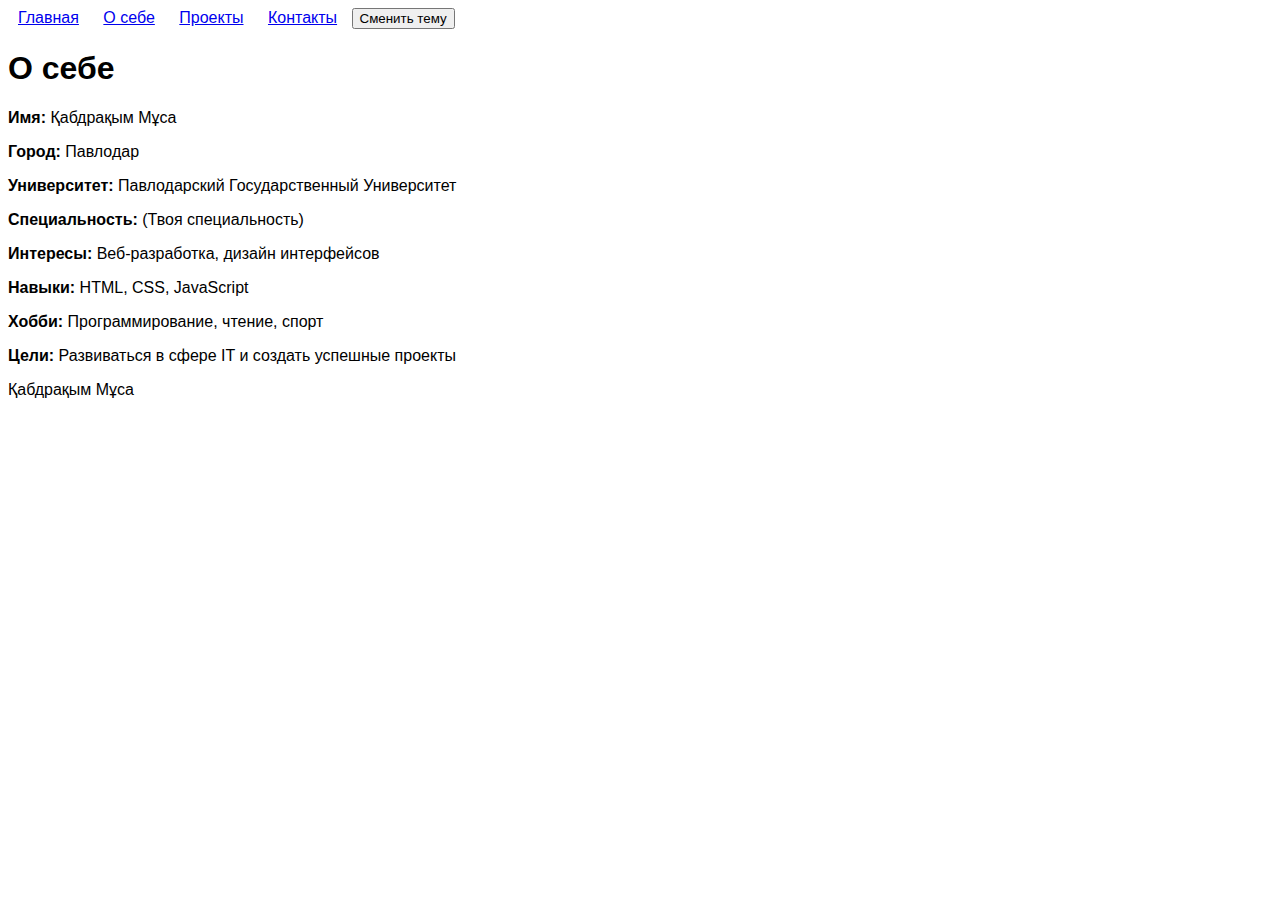
<file: about.html>
<!DOCTYPE html>
<html lang="ru">
<head>
    <meta charset="UTF-8">
    <meta name="viewport" content="width=device-width, initial-scale=1.0">
    <title>О себе</title>
    <link rel="stylesheet" href="style.css">
</head>
<body>
    <header>
        <nav>
            <a href="index.html">Главная</a>
            <a href="about.html">О себе</a>
            <a href="projects.html">Проекты</a>
            <a href="contact.html">Контакты</a>
            <button id="theme-toggle">Сменить тему</button>
        </nav>
    </header>
    <main>
        <section>
            <h1>О себе</h1>
            <p><strong>Имя:</strong> Қабдрақым Мұса</p>
            <p><strong>Город:</strong> Павлодар</p>
            <p><strong>Университет:</strong> Павлодарский Государственный Университет</p>
            <p><strong>Специальность:</strong> (Твоя специальность)</p>
            <p><strong>Интересы:</strong> Веб-разработка, дизайн интерфейсов</p>
            <p><strong>Навыки:</strong> HTML, CSS, JavaScript</p>
            <p><strong>Хобби:</strong> Программирование, чтение, спорт</p>
            <p><strong>Цели:</strong> Развиваться в сфере IT и создать успешные проекты</p>
        </section>
    </main>
    <footer>
        <p> Қабдрақым Мұса</p>
    </footer>
    <script src="script.js"></script>
</body>
</html>
</file>
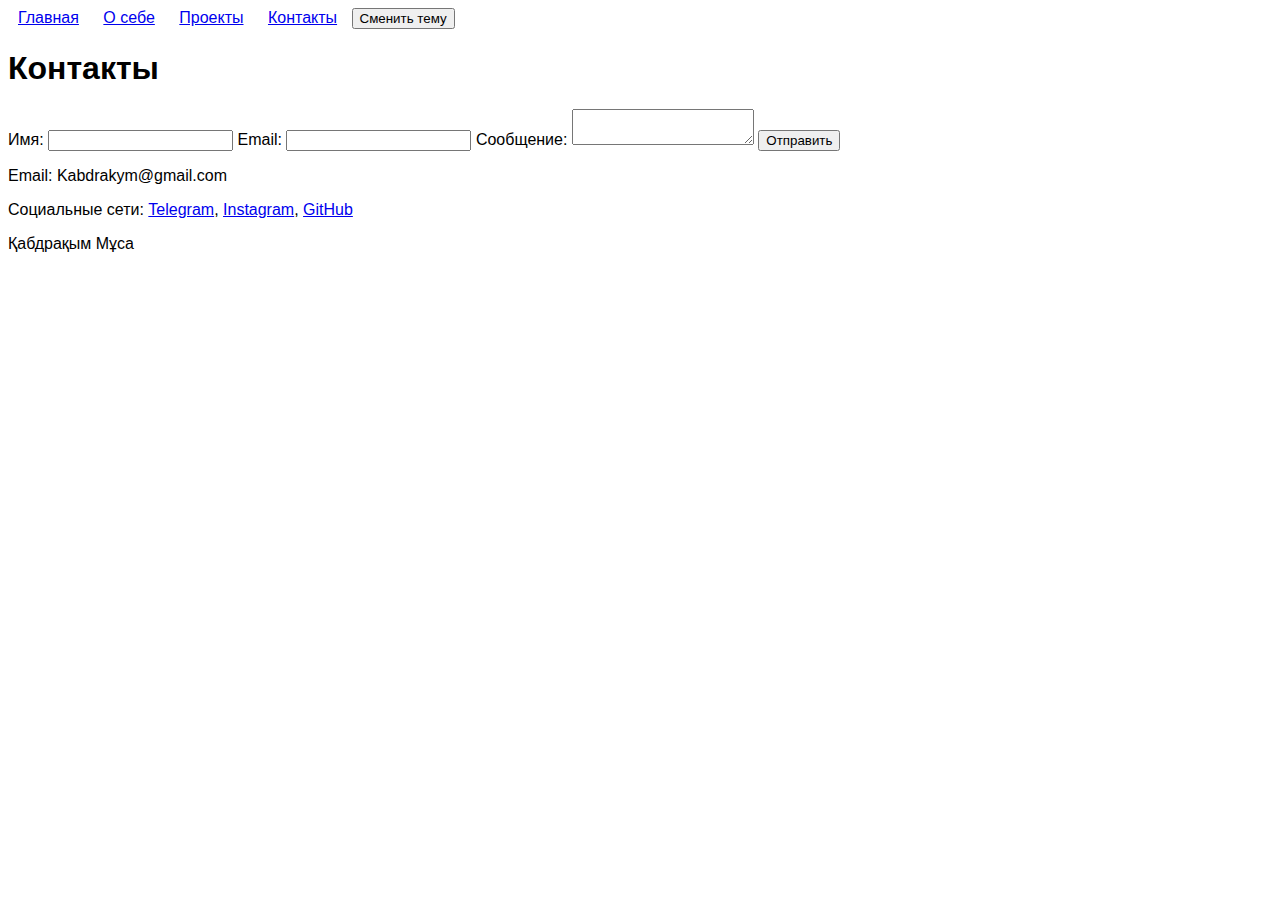
<file: contact.html>
<!DOCTYPE html>
<html lang="ru">
<head>
    <meta charset="UTF-8">
    <meta name="viewport" content="width=device-width, initial-scale=1.0">
    <title>Контакты</title>
    <link rel="stylesheet" href="style.css">
</head>
<body>
    <header>
        <nav>
            <a href="index.html">Главная</a>
            <a href="about.html">О себе</a>
            <a href="projects.html">Проекты</a>
            <a href="contact.html">Контакты</a>
            <button id="theme-toggle">Сменить тему</button>
        </nav>
    </header>
    <main>
        <section>
            <h1>Контакты</h1>
            <form>
                <label for="name">Имя:</label>
                <input type="text" id="name" required>
                
                <label for="email">Email:</label>
                <input type="email" id="email" required>
                
                <label for="message">Сообщение:</label>
                <textarea id="message" required></textarea>
                
                <button type="submit">Отправить</button>
            </form>
            <p>Email: Kabdrakym@gmail.com</p>
            <p>Социальные сети: <a href="#">Telegram</a>, <a href="#">Instagram</a>, <a href="#">GitHub</a></p>
        </section>
    </main>
    <footer>
        <p>Қабдрақым Мұса</p>
    </footer>
    <script src="script.js"></script>
</body>
</html>
</file>
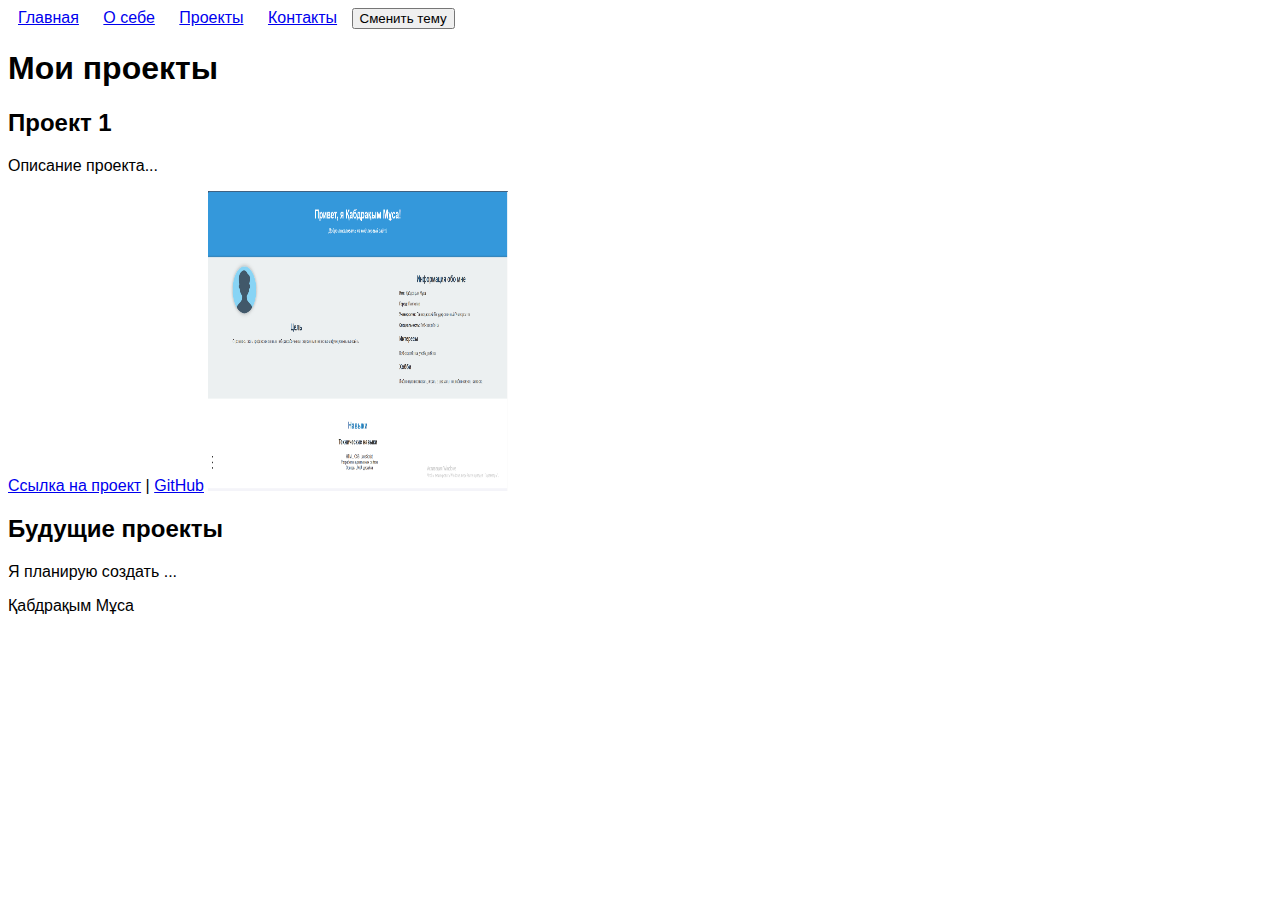
<file: projects.html>
<!DOCTYPE html>
<html lang="ru">
<head>
    <meta charset="UTF-8">
    <meta name="viewport" content="width=device-width, initial-scale=1.0">
    <title>Мои проекты</title>
    <link rel="stylesheet" href="style.css">
</head>
<body>
    <header>
        <nav>
            <a href="index.html">Главная</a>
            <a href="about.html">О себе</a>
            <a href="projects.html">Проекты</a>
            <a href="contact.html">Контакты</a>
            <button id="theme-toggle">Сменить тему</button>
        </nav>
    </header>
    <main>
        <section>
            <h1>Мои проекты</h1>
            <article>
                <h2>Проект 1</h2>
                <p>Описание проекта...</p>
                <a href="https://kabdrakym.github.io/Sait/">Ссылка на проект</a> | <a href="https://github.com/">GitHub</a>
                <img src="pr1.png" width="300" height="300" alt="Проект 1">
            </article>
            <article>
                <h2>Будущие проекты</h2>
                <p>Я планирую создать ...</p>
            </article>
        </section>
    </main>
    <footer>
        <p> Қабдрақым Мұса</p>
    </footer>
    <script src="script.js"></script>
</body>
</html>
</file>
<file: style.css>
body {
    font-family: Arial, sans-serif;
    background: white;
    color: black;
}

.dark-mode {
    background: black;
    color: white;
}

nav a {
    margin: 10px;
}

button {
    cursor: pointer;
}
</file>
